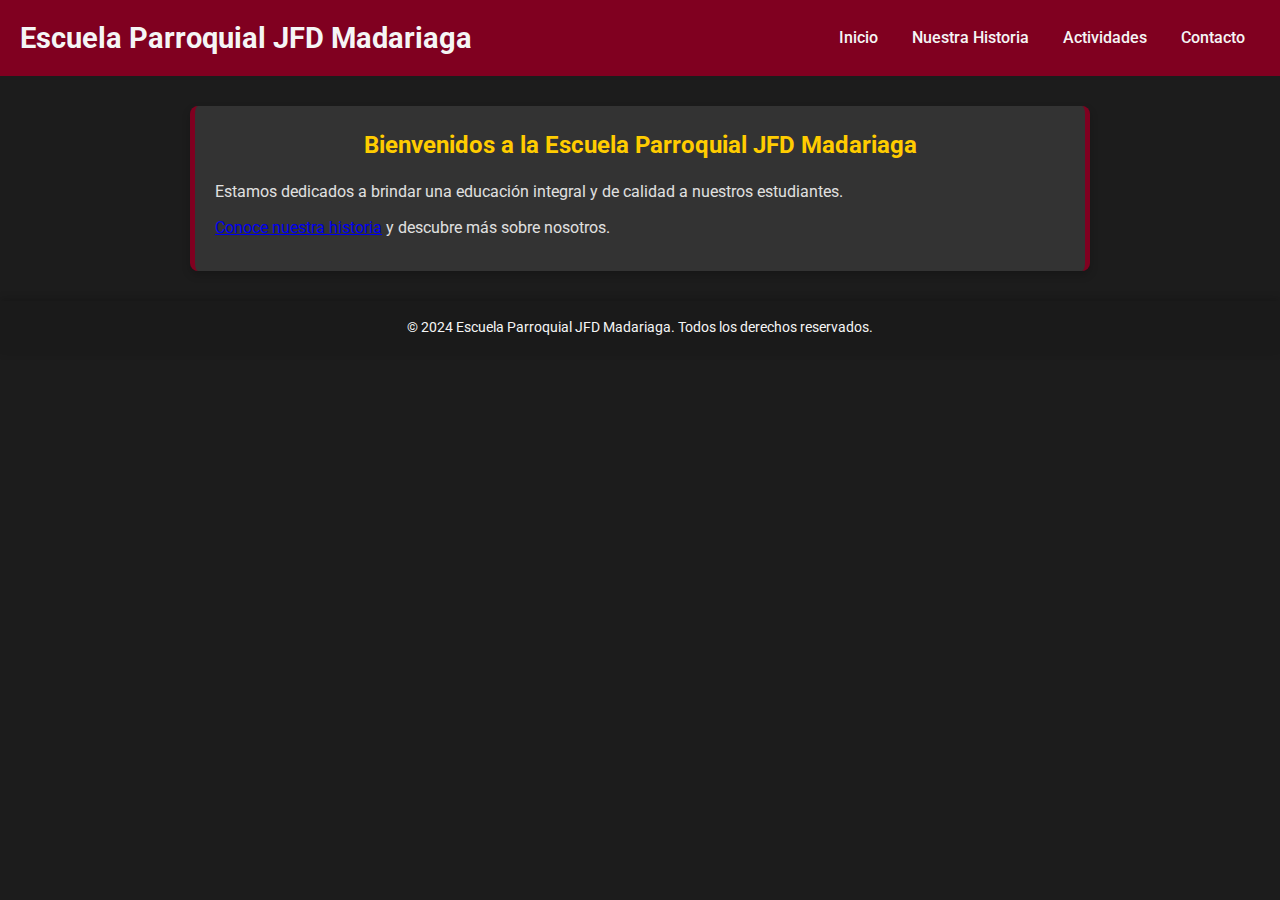
<file: index.html>
<!DOCTYPE html>
<html lang="es">
<head>
    <meta charset="UTF-8">
    <meta name="viewport" content="width=device-width, initial-scale=1.0">
    <title>Escuela Parroquial JFD Madariaga</title>
    <link rel="stylesheet" href="index.css">
    <link href="https://fonts.googleapis.com/css2?family=Roboto:wght@400;700&display=swap" rel="stylesheet">
</head>
<body>

    <!-- Encabezado -->
    <header class="header">
        <div class="logo">
            <h1>Escuela Parroquial JFD Madariaga</h1>
        </div>
        <nav>
            <ul>
                <li><a href="index.html">Inicio</a></li>
                <li><a href="nuestrahistoria.html">Nuestra Historia</a></li>
                <li><a href="#">Actividades</a></li>
                <li><a href="#">Contacto</a></li>
            </ul>
        </nav>
    </header>

    <!-- Sección de contenido -->
    <section class="content">
        <h2>Bienvenidos a la Escuela Parroquial JFD Madariaga</h2>
        <p>Estamos dedicados a brindar una educación integral y de calidad a nuestros estudiantes.</p>
        <p><a href="nuestrahistoria.html">Conoce nuestra historia</a> y descubre más sobre nosotros.</p>
    </section>

    <!-- Footer -->
    <footer class="footer">
        <p>&copy; 2024 Escuela Parroquial JFD Madariaga. Todos los derechos reservados.</p>
    </footer>

</body>
</html>
</file>
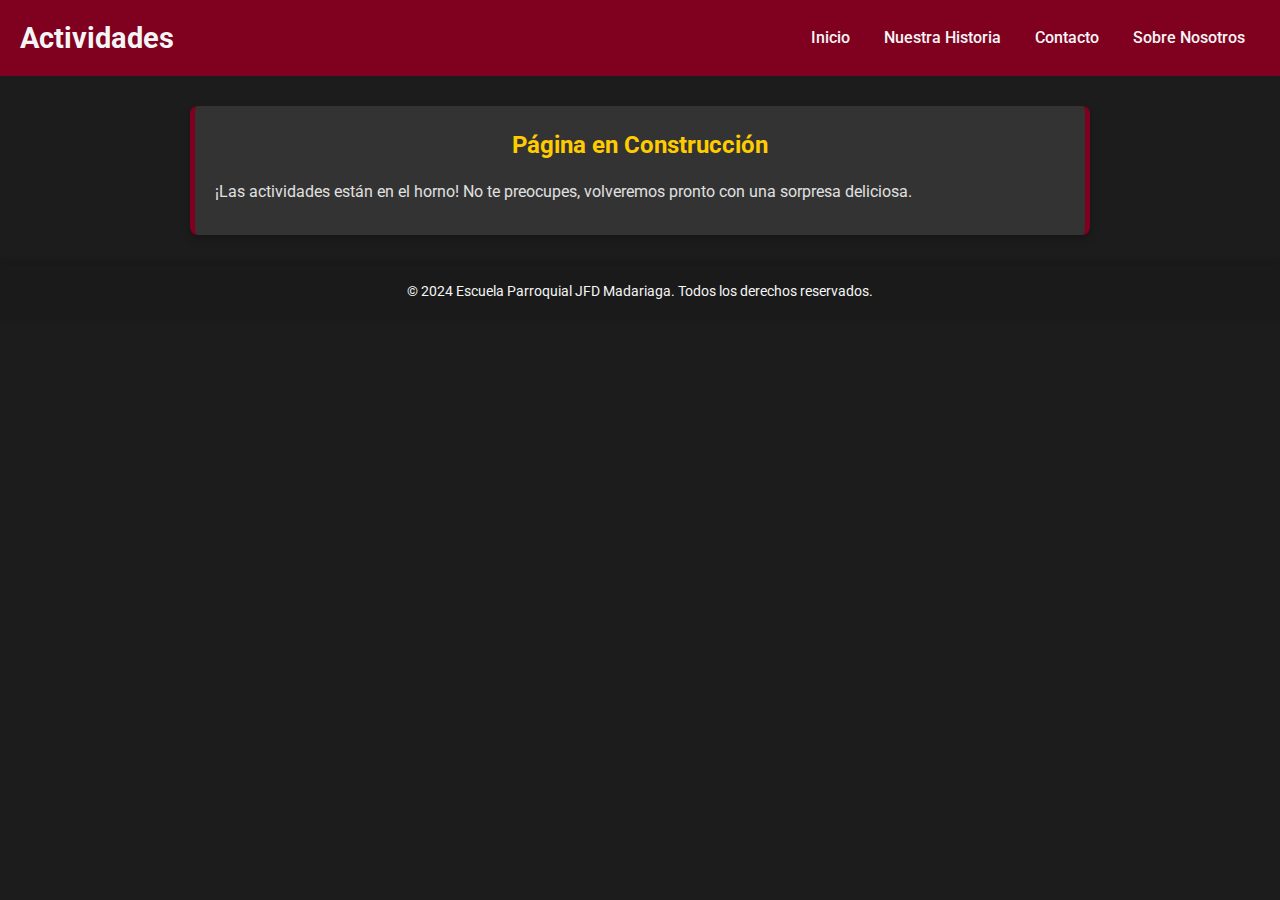
<file: actividades.html>
<!DOCTYPE html>
<html lang="es">
<head>
    <meta charset="UTF-8">
    <meta name="viewport" content="width=device-width, initial-scale=1.0">
    <title>Actividades - Escuela Parroquial JFD Madariaga</title>
    <link rel="stylesheet" href="actividades.css">
    <link href="https://fonts.googleapis.com/css2?family=Roboto:wght@400;700&display=swap" rel="stylesheet">
</head>
<body>

    <!-- Encabezado -->
    <header class="header">
        <div class="logo">
            <h1>Actividades</h1>
        </div>
        <nav>
            <ul>
                <li><a href="index.html">Inicio</a></li>
                <li><a href="nuestrahistoria.html">Nuestra Historia</a></li>
                <li><a href="contacto.html">Contacto</a></li>
                <li><a href="sobrenosotros.html">Sobre Nosotros</a></li>
            </ul>
        </nav>
    </header>

    <!-- Sección de contenido -->
    <section class="content">
        <h2>Página en Construcción</h2>
        <p>¡Las actividades están en el horno! No te preocupes, volveremos pronto con una sorpresa deliciosa.</p>
    </section>

    <!-- Footer -->
    <footer class="footer">
        <p>&copy; 2024 Escuela Parroquial JFD Madariaga. Todos los derechos reservados.</p>
    </footer>

</body>
</html>
</file>
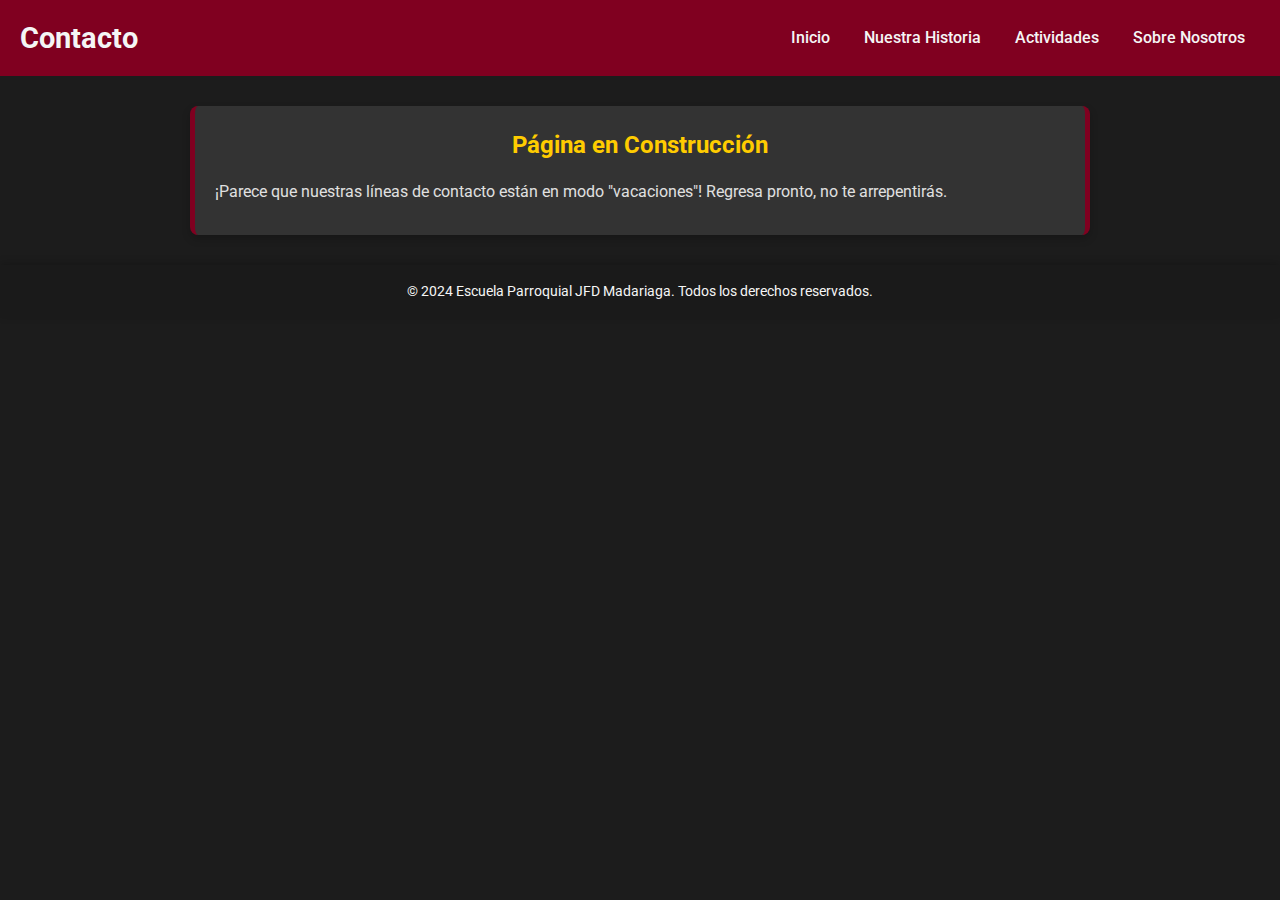
<file: contacto.html>
<!DOCTYPE html>
<html lang="es">
<head>
    <meta charset="UTF-8">
    <meta name="viewport" content="width=device-width, initial-scale=1.0">
    <title>Contacto - Escuela Parroquial JFD Madariaga</title>
    <link rel="stylesheet" href="contacto.css">
    <link href="https://fonts.googleapis.com/css2?family=Roboto:wght@400;700&display=swap" rel="stylesheet">
</head>
<body>

    <!-- Encabezado -->
    <header class="header">
        <div class="logo">
            <h1>Contacto</h1>
        </div>
        <nav>
            <ul>
                <li><a href="index.html">Inicio</a></li>
                <li><a href="nuestrahistoria.html">Nuestra Historia</a></li>
                <li><a href="actividades.html">Actividades</a></li>
                <li><a href="sobrenosotros.html">Sobre Nosotros</a></li>
            </ul>
        </nav>
    </header>

    <!-- Sección de contenido -->
    <section class="content">
        <h2>Página en Construcción</h2>
        <p>¡Parece que nuestras líneas de contacto están en modo "vacaciones"! Regresa pronto, no te arrepentirás.</p>
    </section>

    <!-- Footer -->
    <footer class="footer">
        <p>&copy; 2024 Escuela Parroquial JFD Madariaga. Todos los derechos reservados.</p>
    </footer>

</body>
</html>
</file>
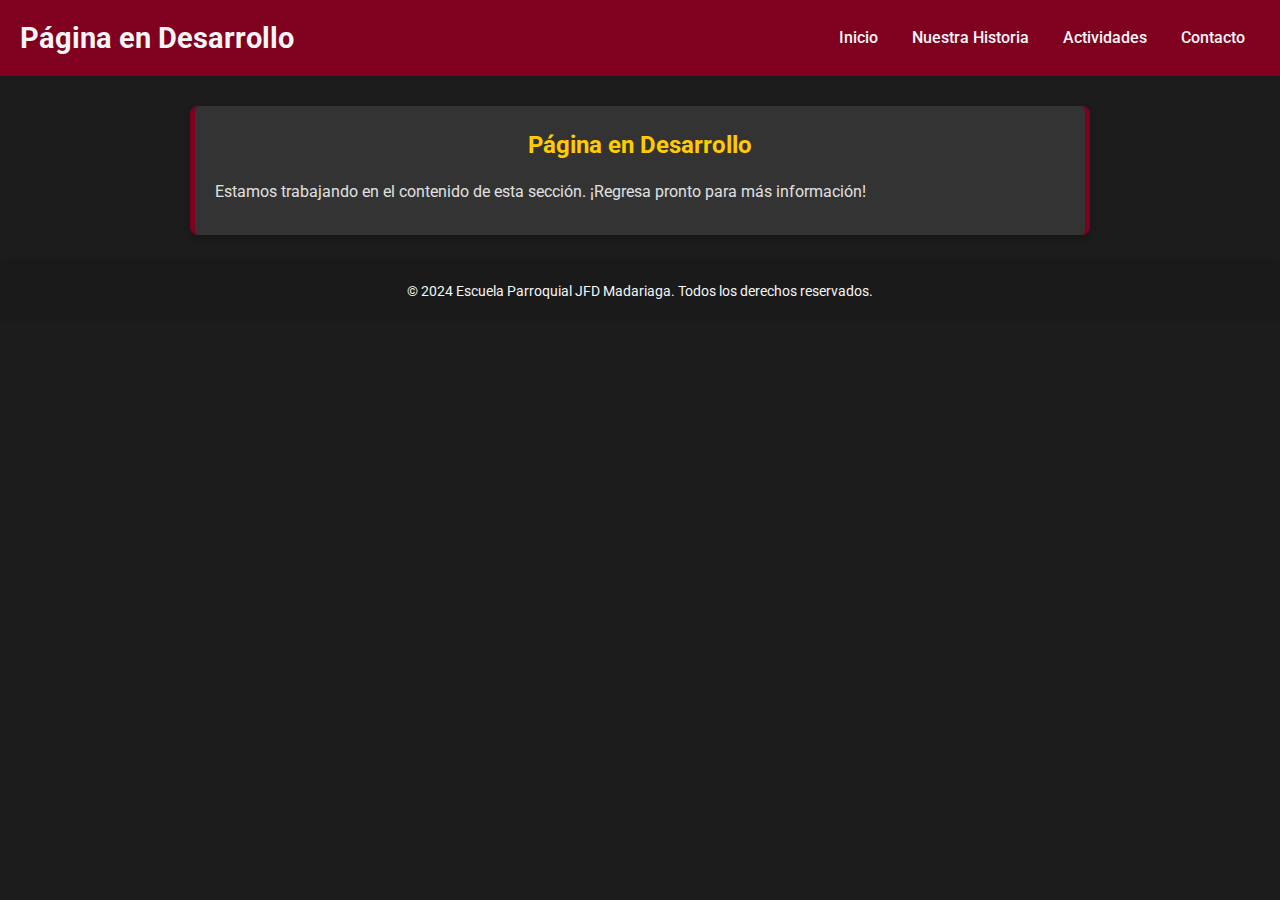
<file: nuestrahistoria.html>
<!DOCTYPE html>
<html lang="es">
<head>
    <meta charset="UTF-8">
    <meta name="viewport" content="width=device-width, initial-scale=1.0">
    <title>Página en Desarrollo - Escuela Parroquial JFD Madariaga</title>
    <link rel="stylesheet" href="nuestrahistoria.css">
    <link href="https://fonts.googleapis.com/css2?family=Roboto:wght@400;700&display=swap" rel="stylesheet">
</head>
<body>

    <!-- Encabezado -->
    <header class="header">
        <div class="logo">
            <h1>Página en Desarrollo</h1>
        </div>
        <nav>
            <ul>
                <li><a href="index.html">Inicio</a></li>
                <li><a href="nuestrahistoria.html">Nuestra Historia</a></li>
                <li><a href="#">Actividades</a></li>
                <li><a href="#">Contacto</a></li>
            </ul>
        </nav>
    </header>

    <!-- Sección de contenido -->
    <section class="content">
        <h2>Página en Desarrollo</h2>
        <p>Estamos trabajando en el contenido de esta sección. ¡Regresa pronto para más información!</p>
    </section>

    <!-- Footer -->
    <footer class="footer">
        <p>&copy; 2024 Escuela Parroquial JFD Madariaga. Todos los derechos reservados.</p>
    </footer>

</body>
</html>
</file>
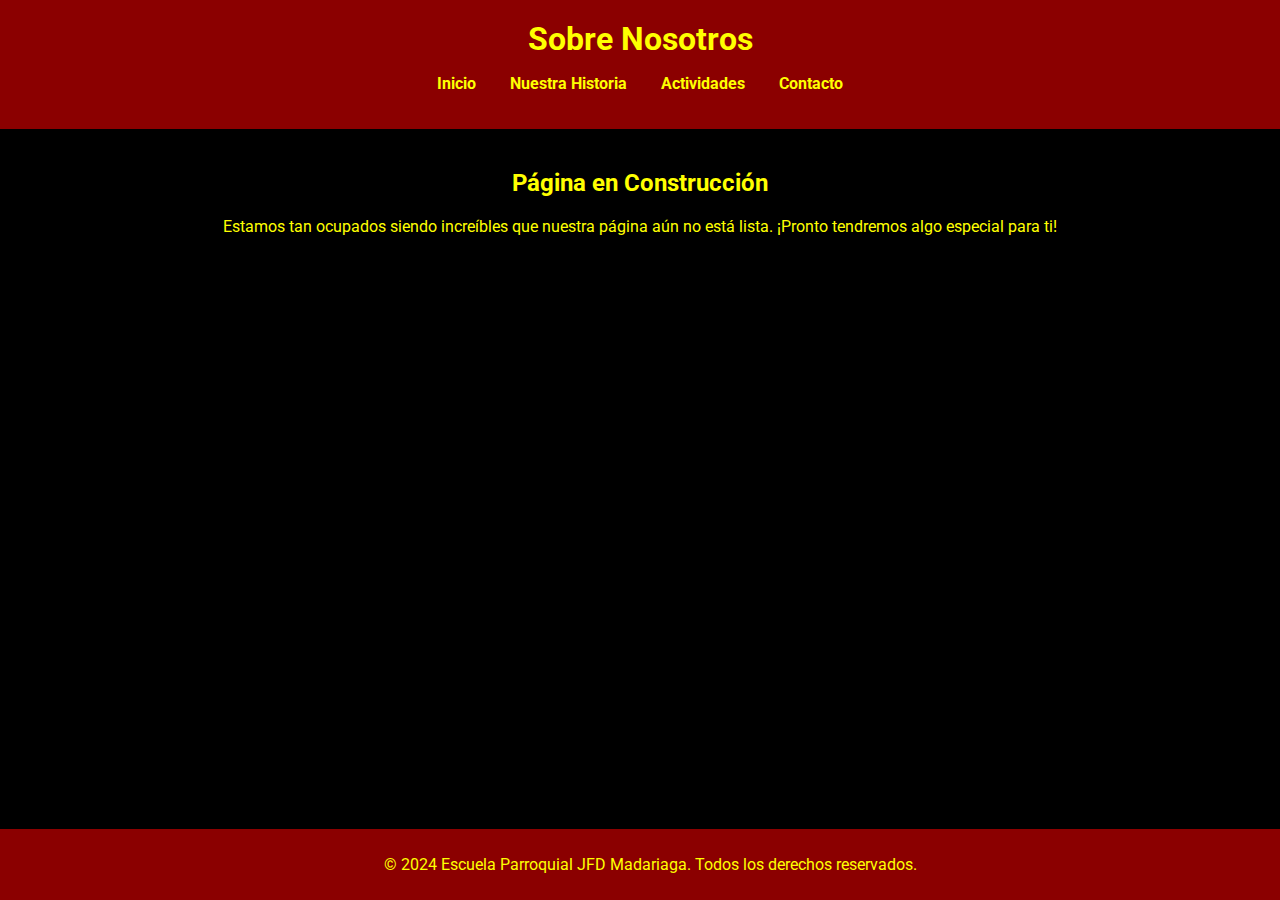
<file: sobrenosotros.html>
<!DOCTYPE html>
<html lang="es">
<head>
    <meta charset="UTF-8">
    <meta name="viewport" content="width=device-width, initial-scale=1.0">
    <title>Sobre Nosotros - Escuela Parroquial JFD Madariaga</title>
    <link rel="stylesheet" href="sobrenosotros.css">
    <link href="https://fonts.googleapis.com/css2?family=Roboto:wght@400;700&display=swap" rel="stylesheet">
</head>
<body>

    <!-- Encabezado -->
    <header class="header">
        <div class="logo">
            <h1>Sobre Nosotros</h1>
        </div>
        <nav>
            <ul>
                <li><a href="index.html">Inicio</a></li>
                <li><a href="nuestrahistoria.html">Nuestra Historia</a></li>
                <li><a href="actividades.html">Actividades</a></li>
                <li><a href="contacto.html">Contacto</a></li>
            </ul>
        </nav>
    </header>

    <!-- Sección de contenido -->
    <section class="content">
        <h2>Página en Construcción</h2>
        <p>Estamos tan ocupados siendo increíbles que nuestra página aún no está lista. ¡Pronto tendremos algo especial para ti!</p>
    </section>

    <!-- Footer -->
    <footer class="footer">
        <p>&copy; 2024 Escuela Parroquial JFD Madariaga. Todos los derechos reservados.</p>
    </footer>

</body>
</html>
</file>
<file: index.css>
/* Fuente y estilo general */
* {
    margin: 0;
    padding: 0;
    box-sizing: border-box;
}

body {
    background-color: #1c1c1c; /* Fondo gris oscuro */
    color: #f5f5f5;
    font-family: 'Roboto', sans-serif;
    line-height: 1.6;
}

/* Encabezado */
.header {
    background-color: #800020; /* Bordó elegante */
    padding: 15px 20px;
    display: flex;
    align-items: center;
    justify-content: space-between;
}

.header .logo h1 {
    color: #f5f5f5;
    font-weight: 700;
    margin: 0;
    font-size: 1.8em;
}

.header nav ul {
    list-style: none;
}

.header nav ul li {
    display: inline-block;
    margin: 0 15px;
}

.header nav ul li a {
    color: #f5f5f5;
    text-decoration: none;
    font-weight: 500;
    transition: color 0.3s ease;
}

.header nav ul li a:hover {
    color: #ffcc00; /* Toque de dorado en hover */
}

/* Sección de contenido */
.content {
    max-width: 900px;
    margin: 30px auto;
    padding: 20px;
    background-color: #333333; /* Fondo gris oscuro */
    border-left: 5px solid #800020;
    border-right: 5px solid #800020;
    box-shadow: 0px 4px 8px rgba(0, 0, 0, 0.2); /* Sombra suave */
    border-radius: 8px; /* Bordes redondeados */
}

.content h2 {
    color: #ffcc00;
    text-align: center;
    font-weight: 700;
    margin-bottom: 15px;
}

.content p {
    color: #e0e0e0;
    text-align: justify;
    margin-bottom: 10px;
}

/* Footer */
.footer {
    background-color: #1a1a1a;
    color: #f5f5f5;
    text-align: center;
    padding: 15px 0;
    font-size: 0.9em;
    box-shadow: 0px -2px 8px rgba(0, 0, 0, 0.2);
}

.footer p {
    margin: 0;
}

/* Transiciones y efectos */
a {
    transition: color 0.3s ease;
}

h1, h2 {
    transition: color 0.3s ease;
}
</file>
<file: actividades.css>
/* Fuente y estilo general */
* {
    margin: 0;
    padding: 0;
    box-sizing: border-box;
}

body {
    background-color: #1c1c1c; /* Fondo gris oscuro */
    color: #f5f5f5;
    font-family: 'Roboto', sans-serif;
    line-height: 1.6;
}

/* Encabezado */
.header {
    background-color: #800020; /* Bordó elegante */
    padding: 15px 20px;
    display: flex;
    align-items: center;
    justify-content: space-between;
}

.header .logo h1 {
    color: #f5f5f5;
    font-weight: 700;
    margin: 0;
    font-size: 1.8em;
}

.header nav ul {
    list-style: none;
}

.header nav ul li {
    display: inline-block;
    margin: 0 15px;
}

.header nav ul li a {
    color: #f5f5f5;
    text-decoration: none;
    font-weight: 500;
    transition: color 0.3s ease;
}

.header nav ul li a:hover {
    color: #ffcc00; /* Toque de dorado en hover */
}

/* Sección de contenido */
.content {
    max-width: 900px;
    margin: 30px auto;
    padding: 20px;
    background-color: #333333; /* Fondo gris oscuro */
    border-left: 5px solid #800020;
    border-right: 5px solid #800020;
    box-shadow: 0px 4px 8px rgba(0, 0, 0, 0.2); /* Sombra suave */
    border-radius: 8px; /* Bordes redondeados */
}

.content h2 {
    color: #ffcc00;
    text-align: center;
    font-weight: 700;
    margin-bottom: 15px;
}

.content p {
    color: #e0e0e0;
    text-align: justify;
    margin-bottom: 10px;
}

/* Footer */
.footer {
    background-color: #1a1a1a;
    color: #f5f5f5;
    text-align: center;
    padding: 15px 0;
    font-size: 0.9em;
    box-shadow: 0px -2px 8px rgba(0, 0, 0, 0.2);
}

.footer p {
    margin: 0;
}

/* Transiciones y efectos */
a {
    transition: color 0.3s ease;
}

h1, h2 {
    transition: color 0.3s ease;
}
</file>
<file: contacto.css>
/* Fuente y estilo general */
* {
    margin: 0;
    padding: 0;
    box-sizing: border-box;
}

body {
    background-color: #1c1c1c; /* Fondo gris oscuro */
    color: #f5f5f5;
    font-family: 'Roboto', sans-serif;
    line-height: 1.6;
}

/* Encabezado */
.header {
    background-color: #800020; /* Bordó elegante */
    padding: 15px 20px;
    display: flex;
    align-items: center;
    justify-content: space-between;
}

.header .logo h1 {
    color: #f5f5f5;
    font-weight: 700;
    margin: 0;
    font-size: 1.8em;
}

.header nav ul {
    list-style: none;
}

.header nav ul li {
    display: inline-block;
    margin: 0 15px;
}

.header nav ul li a {
    color: #f5f5f5;
    text-decoration: none;
    font-weight: 500;
    transition: color 0.3s ease;
}

.header nav ul li a:hover {
    color: #ffcc00; /* Toque de dorado en hover */
}

/* Sección de contenido */
.content {
    max-width: 900px;
    margin: 30px auto;
    padding: 20px;
    background-color: #333333; /* Fondo gris oscuro */
    border-left: 5px solid #800020;
    border-right: 5px solid #800020;
    box-shadow: 0px 4px 8px rgba(0, 0, 0, 0.2); /* Sombra suave */
    border-radius: 8px; /* Bordes redondeados */
}

.content h2 {
    color: #ffcc00;
    text-align: center;
    font-weight: 700;
    margin-bottom: 15px;
}

.content p {
    color: #e0e0e0;
    text-align: justify;
    margin-bottom: 10px;
}

/* Footer */
.footer {
    background-color: #1a1a1a;
    color: #f5f5f5;
    text-align: center;
    padding: 15px 0;
    font-size: 0.9em;
    box-shadow: 0px -2px 8px rgba(0, 0, 0, 0.2);
}

.footer p {
    margin: 0;
}

/* Transiciones y efectos */
a {
    transition: color 0.3s ease;
}

h1, h2 {
    transition: color 0.3s ease;
}
</file>
<file: nuestrahistoria.css>
/* Fuente y estilo general */
* {
    margin: 0;
    padding: 0;
    box-sizing: border-box;
}

body {
    background-color: #1c1c1c; /* Fondo gris oscuro */
    color: #f5f5f5;
    font-family: 'Roboto', sans-serif;
    line-height: 1.6;
}

/* Encabezado */
.header {
    background-color: #800020; /* Bordó elegante */
    padding: 15px 20px;
    display: flex;
    align-items: center;
    justify-content: space-between;
}

.header .logo h1 {
    color: #f5f5f5;
    font-weight: 700;
    margin: 0;
    font-size: 1.8em;
}

.header nav ul {
    list-style: none;
}

.header nav ul li {
    display: inline-block;
    margin: 0 15px;
}

.header nav ul li a {
    color: #f5f5f5;
    text-decoration: none;
    font-weight: 500;
    transition: color 0.3s ease;
}

.header nav ul li a:hover {
    color: #ffcc00; /* Toque de dorado en hover */
}

/* Sección de contenido */
.content {
    max-width: 900px;
    margin: 30px auto;
    padding: 20px;
    background-color: #333333; /* Fondo gris oscuro */
    border-left: 5px solid #800020;
    border-right: 5px solid #800020;
    box-shadow: 0px 4px 8px rgba(0, 0, 0, 0.2); /* Sombra suave */
    border-radius: 8px; /* Bordes redondeados */
}

.content h2 {
    color: #ffcc00;
    text-align: center;
    font-weight: 700;
    margin-bottom: 15px;
}

.content p {
    color: #e0e0e0;
    text-align: justify;
    margin-bottom: 10px;
}

/* Footer */
.footer {
    background-color: #1a1a1a;
    color: #f5f5f5;
    text-align: center;
    padding: 15px 0;
    font-size: 0.9em;
    box-shadow: 0px -2px 8px rgba(0, 0, 0, 0.2);
}

.footer p {
    margin: 0;
}

/* Transiciones y efectos */
a {
    transition: color 0.3s ease;
}

h1, h2 {
    transition: color 0.3s ease;
}
</file>
<file: sobrenosotros.css>
/* Estilos básicos para la página */
body {
    font-family: 'Roboto', sans-serif;
    background-color: black;
    color: yellow;
    margin: 0;
    padding: 0;
}

.header {
    background-color: #8B0000; /* Color burdeos */
    padding: 20px;
    text-align: center;
}

.header h1 {
    margin: 0;
}

nav ul {
    list-style-type: none;
    padding: 0;
}

nav ul li {
    display: inline;
    margin: 0 15px;
}

nav ul li a {
    color: yellow;
    text-decoration: none;
    font-weight: bold;
}

nav ul li a:hover {
    text-decoration: underline;
}

.content {
    padding: 20px;
    text-align: center;
}

.footer {
    background-color: #8B0000; /* Color burdeos */
    color: yellow;
    text-align: center;
    padding: 10px;
    position: absolute;
    width: 100%;
    bottom: 0;
}
</file>
